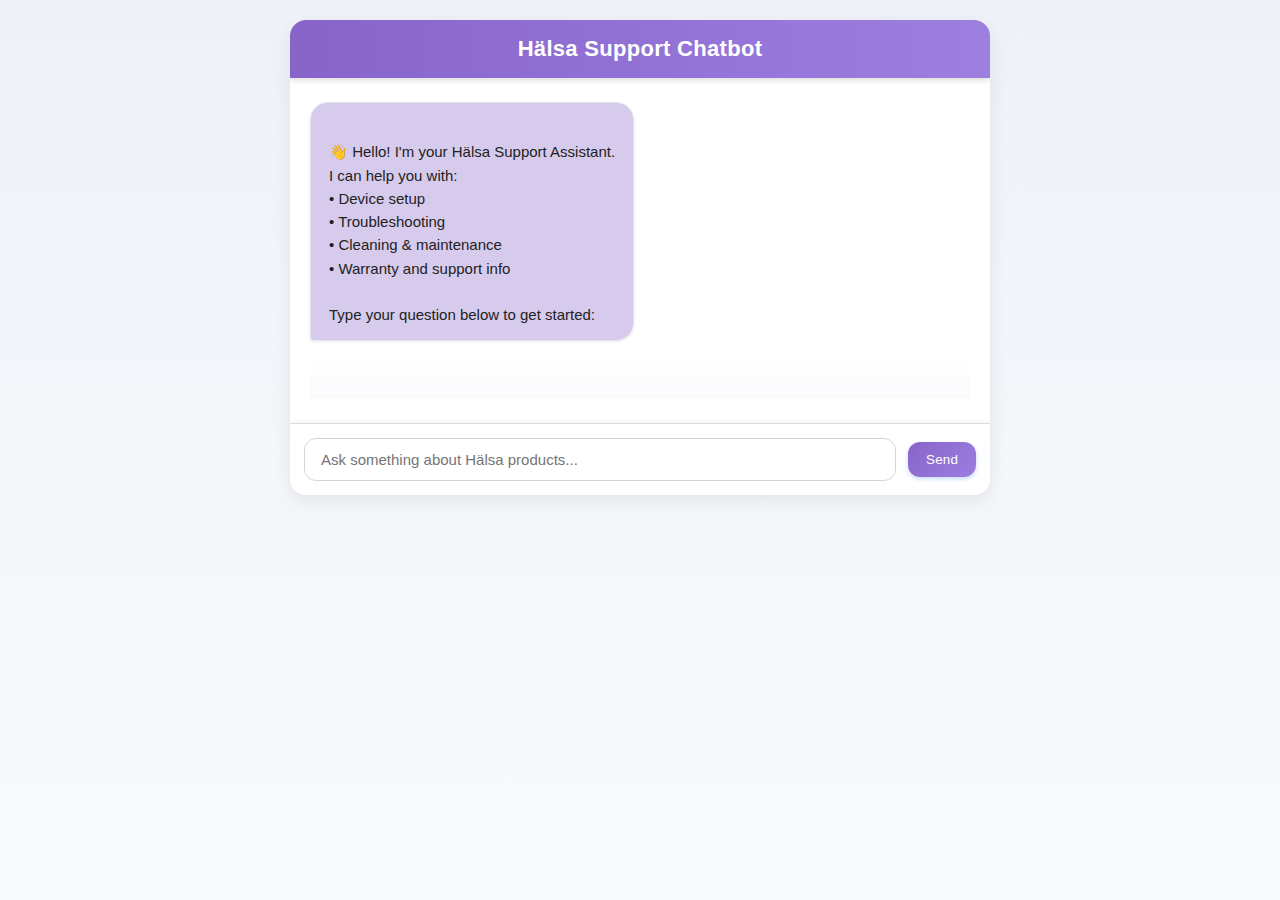
<file: frontend/index.html>
<!DOCTYPE html>
<html lang="en">
<head>
  <meta charset="UTF-8" />
  <meta name="viewport" content="width=device-width, initial-scale=1.0" />
  <title>Hälsa Support Chatbot</title>
  <link rel="stylesheet" href="styles.css" />
</head>
<body>
  <div id="chat-wrapper">
    <header>Hälsa Support Chatbot</header>
    <div id="chat-container"></div>
    <footer>
      <input id="user-input" placeholder="Ask something about Hälsa products..." />
      <button id="send-btn">Send</button>
    </footer>
  </div>
  <script src="app.js"></script>
</body>
</html>
</file>
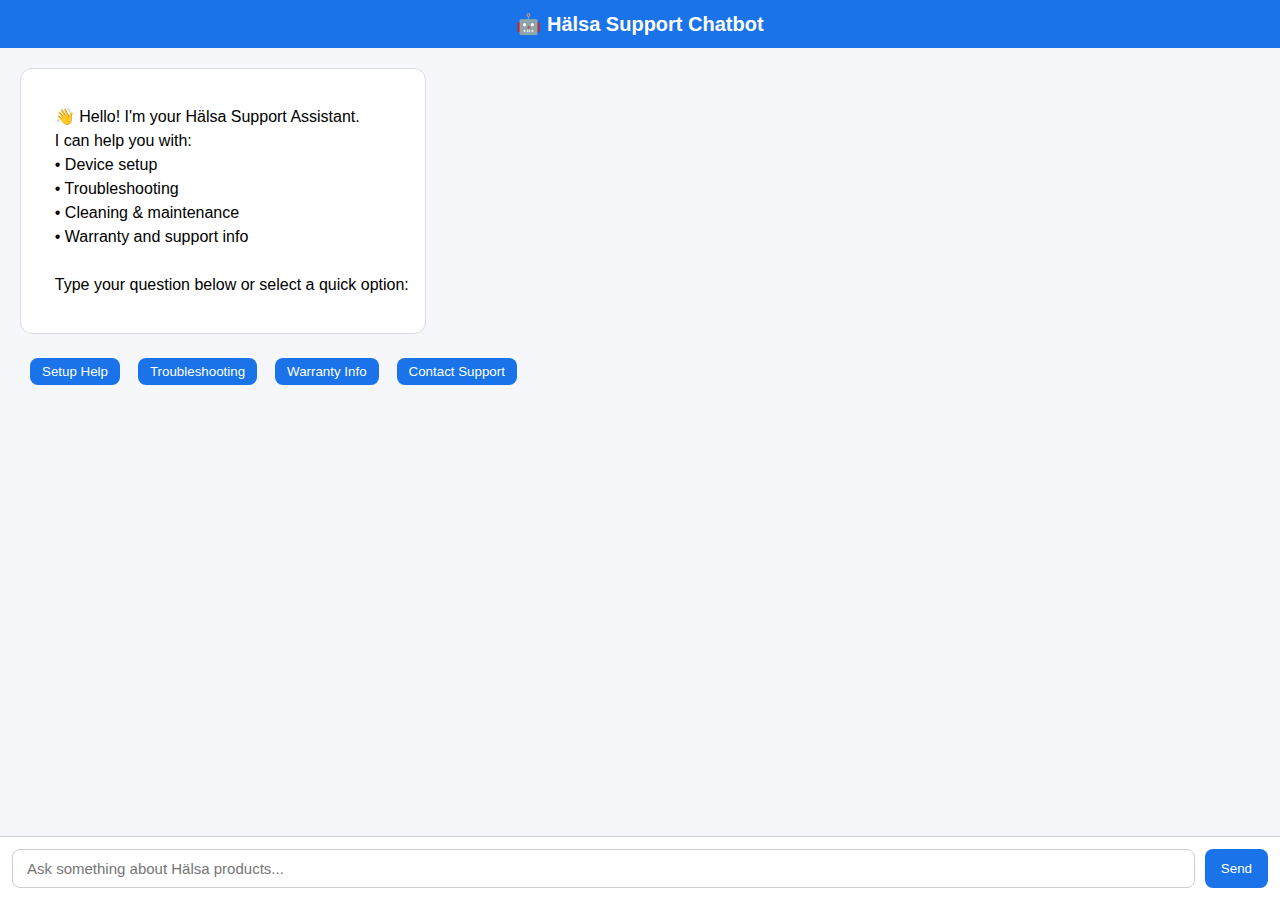
<file: chat.html>
<!DOCTYPE html>
<html lang="en">
<head>
  <meta charset="UTF-8" />
  <meta name="viewport" content="width=device-width, initial-scale=1.0" />
  <title>Hälsa Support Chatbot</title>
  <style>
    body {
      font-family: "Segoe UI", sans-serif;
      background: #f5f7fb;
      margin: 0;
      height: 100vh;
      display: flex;
      flex-direction: column;
    }
    header {
      background: #1a73e8;
      color: white;
      padding: 12px 20px;
      font-size: 20px;
      font-weight: 600;
      text-align: center;
    }
    #chat-container {
      flex: 1;
      overflow-y: auto;
      padding: 20px;
      display: flex;
      flex-direction: column;
      gap: 16px;
    }
    .message {
      max-width: 80%;
      padding: 12px 16px;
      border-radius: 12px;
      line-height: 1.5;
      white-space: pre-wrap;
    }
    .user {
      align-self: flex-end;
      background: #e3f2fd;
    }
    .bot {
      align-self: flex-start;
      background: #fff;
      border: 1px solid #ddd;
      position: relative;
    }
    footer {
      display: flex;
      padding: 12px;
      background: #fff;
      border-top: 1px solid #ccc;
    }
    input {
      flex: 1;
      padding: 10px 14px;
      font-size: 15px;
      border: 1px solid #ccc;
      border-radius: 8px;
      outline: none;
    }
    button {
      margin-left: 10px;
      background: #1a73e8;
      color: white;
      border: none;
      padding: 10px 16px;
      border-radius: 8px;
      cursor: pointer;
      font-weight: 500;
      transition: background 0.2s;
    }
    button:hover {
      background: #155ec4;
    }
    .sources {
      font-size: 12px;
      color: #555;
      margin-top: 4px;
    }
    .typing-indicator {
      display: inline-block;
      animation: blink 1s infinite;
    }
    @keyframes blink {
      0%, 100% { opacity: 0; }
      50% { opacity: 1; }
    }
  </style>
</head>
<body>
  <header>🤖 Hälsa Support Chatbot</header>
  <div id="chat-container"></div>
  <footer>
    <input id="user-input" placeholder="Ask something about Hälsa products..." />
    <button onclick="sendMessage()">Send</button>
  </footer>

  <script>
    const API_URL = "http://127.0.0.1:8000/chat";
    const SAVE_URL = "http://127.0.0.1:8000/save_unanswered";
    const chatContainer = document.getElementById("chat-container");
    const userInput = document.getElementById("user-input");

    // === Show intro message when chat loads ===
    window.addEventListener("DOMContentLoaded", showIntro);

    function showIntro() {
      const intro = `
    👋 Hello! I'm your Hälsa Support Assistant.
    I can help you with:
    • Device setup
    • Troubleshooting
    • Cleaning & maintenance
    • Warranty and support info

    Type your question below or select a quick option:
    `;
      appendMessage("bot", intro);

      const quickOptions = [
        { text: "Setup Help", question: "How do I set up my Hälsa device?" },
        { text: "Troubleshooting", question: "My Hälsa hub won't connect to Wi-Fi." },
        { text: "Warranty Info", question: "What is the Hälsa product warranty?" },
        { text: "Contact Support", question: "How can I contact Hälsa customer care?" },
      ];

      const btnContainer = document.createElement("div");
      btnContainer.style.display = "flex";
      btnContainer.style.flexWrap = "wrap";
      btnContainer.style.gap = "8px";
      btnContainer.style.marginTop = "8px";

      quickOptions.forEach(opt => {
        const btn = document.createElement("button");
        btn.textContent = opt.text;
        btn.style.background = "#1a73e8";
        btn.style.color = "#fff";
        btn.style.border = "none";
        btn.style.borderRadius = "8px";
        btn.style.padding = "6px 12px";
        btn.style.cursor = "pointer";
        btn.onclick = () => {
          userInput.value = opt.question;
          sendMessage();
          btnContainer.remove(); // Remove buttons after a selection
        };
        btnContainer.appendChild(btn);
      });

      chatContainer.appendChild(btnContainer);
    }


    async function sendMessage() {
      const text = userInput.value.trim();
      if (!text) return;

      appendMessage("user", text);
      userInput.value = "";

      const botDiv = appendMessage("bot", "");
      const typingIndicator = document.createElement("span");
      typingIndicator.classList.add("typing-indicator");
      typingIndicator.textContent = "▮";
      botDiv.appendChild(typingIndicator);

      try {
        const res = await fetch(API_URL, {
          method: "POST",
          headers: { "Content-Type": "application/json" },
          body: JSON.stringify({ question: text }),
        });
        if (!res.ok) throw new Error("Request failed");
        const data = await res.json();
        typingIndicator.remove();

        await typeText(botDiv, data.answer);

        // Append sources
        if (data.sources?.length) {
          const srcDiv = document.createElement("div");
          srcDiv.classList.add("sources");
          srcDiv.textContent = "📚 Sources:\n" + data.sources.join("\n");
          botDiv.appendChild(srcDiv);
        }

        // Check if manual lacks info
        if (data.answer.includes("The manuals do not mention that specifically")) {
          const saveBtn = document.createElement("button");
          saveBtn.textContent = "💾 Save question for review";
          saveBtn.style.marginTop = "8px";
          saveBtn.onclick = async () => await saveUnanswered(text, botDiv, saveBtn);
          botDiv.appendChild(saveBtn);
        }

      } catch (err) {
        typingIndicator.remove();
        botDiv.textContent = "⚠️ Error contacting the server.";
        console.error(err);
      }

      chatContainer.scrollTop = chatContainer.scrollHeight;
    }

    async function saveUnanswered(question, botDiv, btn) {
      btn.disabled = true;
      btn.textContent = "Saving...";
      try {
        const res = await fetch(SAVE_URL, {
          method: "POST",
          headers: { "Content-Type": "application/json" },
          body: JSON.stringify({ question }),
        });
        const data = await res.json();
        btn.textContent = "✅ Saved";
      } catch (err) {
        console.error(err);
        btn.textContent = "❌ Error saving";
      }
    }

    async function typeText(element, text) {
      const words = text.split(" ");
      for (const word of words) {
        element.textContent += word + " ";
        chatContainer.scrollTop = chatContainer.scrollHeight;
        await new Promise((r) => setTimeout(r, 35));
      }
    }

    function appendMessage(sender, text) {
      const div = document.createElement("div");
      div.classList.add("message", sender);
      div.textContent = text;
      chatContainer.appendChild(div);
      chatContainer.scrollTop = chatContainer.scrollHeight;
      return div;
    }

    userInput.addEventListener("keydown", (e) => {
      if (e.key === "Enter") sendMessage();
    });
  </script>

</body>
</html>
</file>
<file: frontend/styles.css>
/* =============== */
/* Global Layout   */
/* =============== */
body {
  font-family: "Inter", "Segoe UI", sans-serif;
  background: linear-gradient(180deg, #eef2f8 0%, #f9fafc 100%);
  margin: 0;
  height: 100vh;
  display: flex;
  flex-direction: column;
  color: #1b1b1b;
  overflow: hidden;
}

/* =============== */
/* Header          */
/* =============== */
header {
  background: linear-gradient(90deg,#8864c9, #9d7fe0);
  color: #fff;
  padding: 16px 24px;
  font-size: 22px;
  font-weight: 600;
  text-align: center;
  letter-spacing: 0.3px;
  box-shadow: 0 2px 6px rgba(0, 0, 0, 0.15);
}

/* =============== */
/* Chat Container  */
/* =============== */
#chat-container {
  flex: 1;
  overflow-y: auto;
  padding: 24px 20px;
  display: flex;
  flex-direction: column;
  gap: 18px;
  scroll-behavior: smooth;
}
#chat-wrapper {
  max-width: 700px;
  width: 100%;
  margin: 20px auto;
  background: white;
  border-radius: 16px;
  box-shadow: 0 6px 18px rgba(0, 0, 0, 0.08);
  display: flex;
  flex-direction: column;
  overflow: hidden;
}


/* Add subtle fade at bottom */
#chat-container::after {
  content: "";
  position: sticky;
  bottom: 0;
  height: 40px;
  background: linear-gradient(to bottom, transparent, #f9fafc);
  pointer-events: none;
}

/* =============== */
/* Messages        */
/* =============== */
.message {
  max-width: 75%;
  padding: 14px 18px;
  border-radius: 18px;
  line-height: 1.55;
  font-size: 15px;
  word-wrap: break-word;
  white-space: pre-wrap;
  box-shadow: 0 1px 3px rgba(0, 0, 0, 0.08);
  animation: fadeIn 0.3s ease;
}

.user {
  align-self: flex-end;
  background: #8864c9;
  color: #fff;
  border-bottom-right-radius: 4px;
}

.bot {
  align-self: flex-start;
  background: #8764c955;
  color: #222;
  border: 1px solid #e2e6ea;
  border-bottom-left-radius: 4px;
}

/* =============== */
/* Footer Input    */
/* =============== */
footer {
  display: flex;
  align-items: center;
  padding: 14px;
  background: #fff;
  border-top: 1px solid #d9dce0;
  box-shadow: 0 -1px 6px rgba(0, 0, 0, 0.05);
}

input {
  flex: 1;
  padding: 12px 16px;
  font-size: 15px;
  border: 1px solid #d1d5db;
  border-radius: 12px;
  outline: none;
  transition: all 0.2s;
}

input:focus {
  border-color: #8864c9;
  box-shadow: 0 0 0 2px rgba(26, 115, 232, 0.2);
}

/* =============== */
/* Buttons         */
/* =============== */
button {
  margin-left: 12px;
  background: linear-gradient(135deg, #8864c9, #9d7fe0);
  color: white;
  border: none;
  padding: 10px 18px;
  border-radius: 12px;
  cursor: pointer;
  font-weight: 500;
  letter-spacing: 0.2px;
  transition: all 0.2s;
  box-shadow: 0 2px 4px rgba(26, 115, 232, 0.25);
}

button:hover {
  background: linear-gradient(135deg, #7857b8, #8c6ed0);
  transform: translateY(-1px);
}

button:active {
  transform: translateY(0);
}

/* Reset Button Variant */
#reset-btn {
  background: linear-gradient(135deg, #6b7280, #9ca3af);
  box-shadow: 0 2px 4px rgba(107, 114, 128, 0.3);
}
#reset-btn:hover {
  background: linear-gradient(135deg, #4b5563, #6b7280);
}

/* =============== */
/* Sources & Typing*/
/* =============== */
.sources {
  font-size: 13px;
  color: #555;
  margin-top: 6px;
  border-left: 3px solid #8864c9;
  padding-left: 8px;
  white-space: pre-line;
}

.typing-indicator {
  display: inline-block;
  animation: blink 1s infinite;
  color: #8864c9;
  font-weight: bold;
}

/* =============== */
/* Animations      */
/* =============== */
@keyframes blink {
  0%, 100% { opacity: 0; }
  50% { opacity: 1; }
}

@keyframes fadeIn {
  from { opacity: 0; transform: translateY(4px); }
  to { opacity: 1; transform: translateY(0); }
}

/* =============== */
/* Responsive Design */
/* =============== */
@media (max-width: 600px) {
  header {
    font-size: 18px;
    padding: 14px;
  }
  .message {
    max-width: 90%;
    font-size: 14px;
  }
  input {
    font-size: 14px;
    padding: 10px;
  }
  button {
    padding: 8px 14px;
    font-size: 14px;
  }
}
</file>
